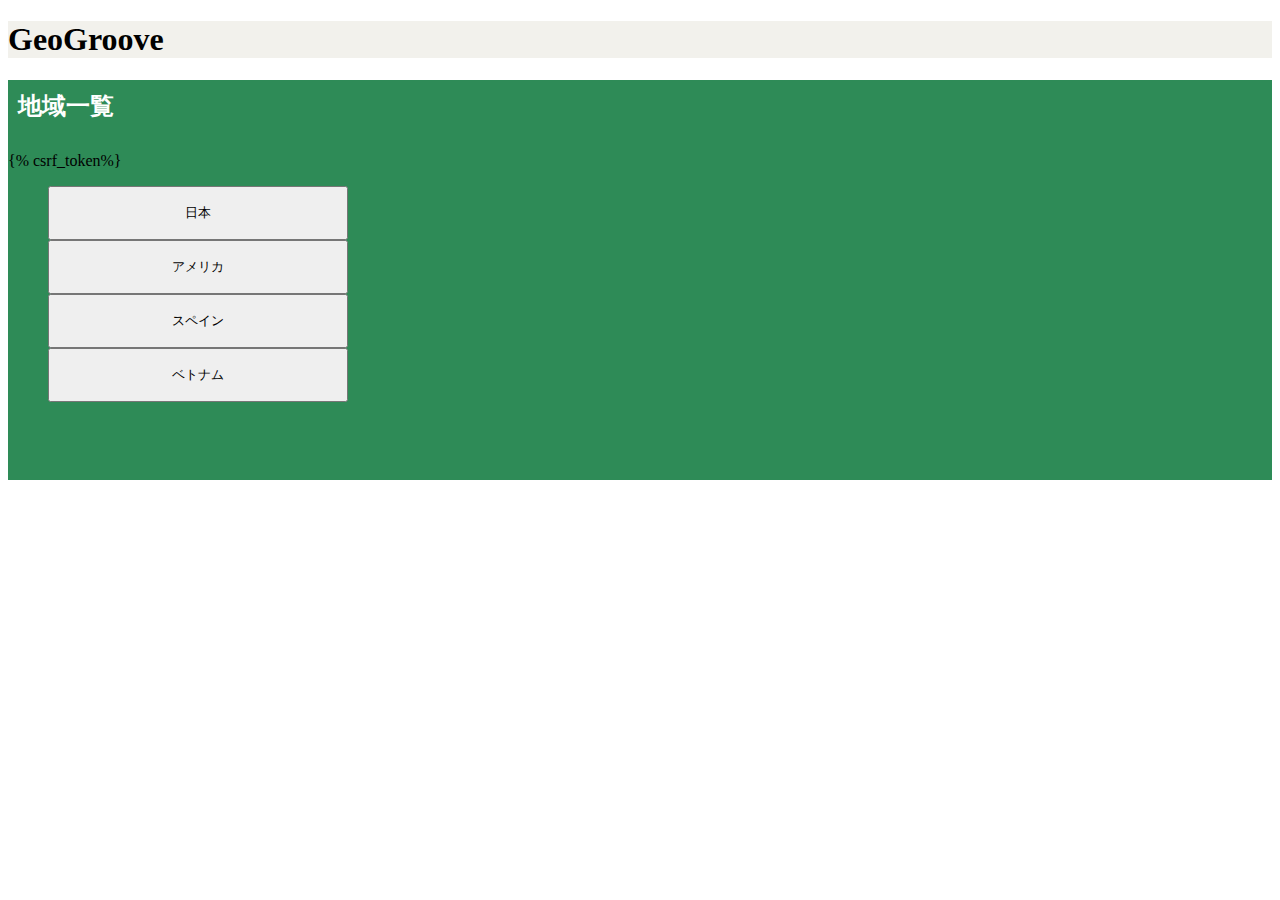
<file: mysite/templates/index.html>
<!DOCTYPE html>
<html lang="ja">
  <head>
    <meta charset="UTF-8" />
    <meta name="viewport" content="width=device-width, initial-scale=1.0" />
    <link rel="stylesheet" href="../mysite/static/index.css" />
    <title>GeoGroove</title>
  </head>
  <body>
    <header>
      <h1>GeoGroove</h1>
    </header>
    <main>
      <h2>地域一覧</h2>
      <form action="/playlist/" method="post">
        {% csrf_token%}
        <ul class="area-list">
          <li><button type="submit" name="area" value="日本">日本</button></li>
          <li><button type="submit" name="area" value="アメリカ">アメリカ</button></li>
          <li><button type="submit" name="area" value="スペイン">スペイン</button></li>
          <li><button type="submit" name="area" value="ベトナム">ベトナム</button></li>
        </ul>
      </form>
    </main>
  </body>
</html>
</file>
<file: mysite/mysite/static/index.css>
header {
    background-color: #f2f1ec;
}

header img {
    width: auto;
    height: 100px;
}

main {
    width: auto;
    height: 400px;
    background-color: seagreen;
}

h2 {
    padding: 10px;
    color: white
}

.area-list li {
    list-style: none;
} 

button {
    display: block;
    width: 300px;
    padding: 16px;
}
</file>
